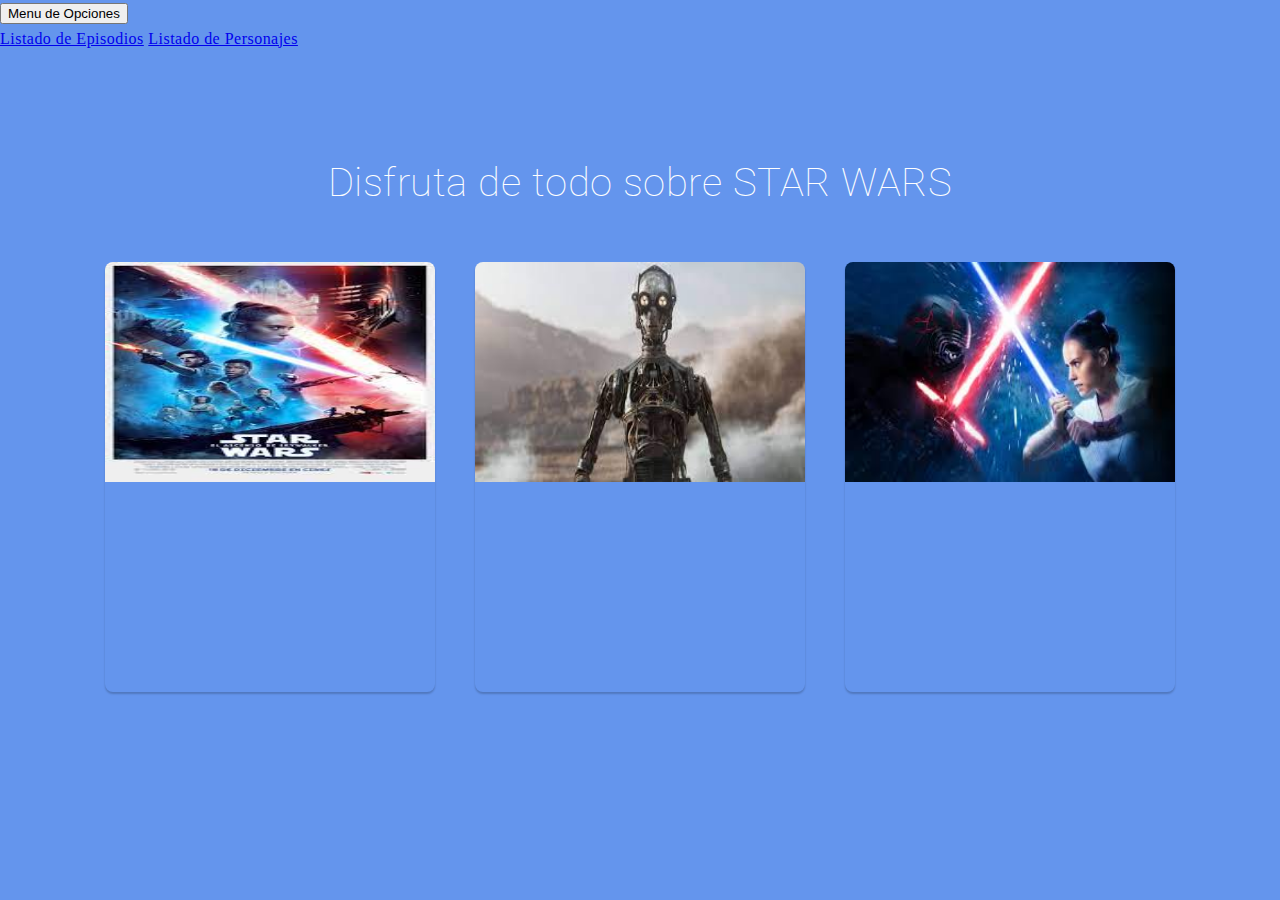
<file: index.html>
<!DOCTYPE html>
<html lang="en">
  <head>
    <meta charset="UTF-8" />
    <meta http-equiv="X-UA-Compatible" content="IE=edge" />
    <meta name="viewport" content="width=device-width, initial-scale=1.0" />
    <link
      rel="stylesheet"
      href="https://cdn.jsdelivr.net/npm/bootstrap@4.6.1/dist/css/bootstrap.min.css"
      integrity="sha384-zCbKRCUGaJDkqS1kPbPd7TveP5iyJE0EjAuZQTgFLD2ylzuqKfdKlfG/eSrtxUkn"
      crossorigin="anonymous"
    />
    <script
      src="https://cdn.jsdelivr.net/npm/jquery@3.5.1/dist/jquery.slim.min.js"
      integrity="sha384-DfXdz2htPH0lsSSs5nCTpuj/zy4C+OGpamoFVy38MVBnE+IbbVYUew+OrCXaRkfj"
      crossorigin="anonymous"
    ></script>
    <script
      src="https://cdn.jsdelivr.net/npm/popper.js@1.16.1/dist/umd/popper.min.js"
      integrity="sha384-9/reFTGAW83EW2RDu2S0VKaIzap3H66lZH81PoYlFhbGU+6BZp6G7niu735Sk7lN"
      crossorigin="anonymous"
    ></script>
    <script
      src="https://cdn.jsdelivr.net/npm/bootstrap@4.6.1/dist/js/bootstrap.min.js"
      integrity="sha384-VHvPCCyXqtD5DqJeNxl2dtTyhF78xXNXdkwX1CZeRusQfRKp+tA7hAShOK/B/fQ2"
      crossorigin="anonymous"
    ></script>
    <style>
      body {
        background-color: cornflowerblue;
        color: white;
        font-family: Tahoma;
      }
    </style>
    <link rel="stylesheet" href="estilos.css">
    <title>Document</title>
  </head>
  <body>
    <div class="btn-group">
      <button
        type="button"
        class="btn btn-warning"
        data-toggle="dropdown"
        aria-haspopup="true"
        aria-expanded="false"
      >
        Menu de Opciones
      </button>
      <div class="dropdown-menu dropdown-menu-right">
        <a class="btn" href="episodios.html" role="button"
          >Listado de Episodios</a
        >
        <a class="btn" href="personajes.html" role="button"
          >Listado de Personajes</a
        >
      </div>
    </div>
    <h1 class="title">Disfruta de todo sobre STAR WARS</h1>
    <div class="container">
      <div class="card">
        <img src="img/img1.jpg" alt="" />
        <h4>STAR WARS</h4>
        <p>
            Lorem ipsum dolor sit, amet consectetur adipisicing elit. Cum enim vel
            nobis ducimus eos eligendi ab quaerat laborum debitis nesciunt ipsa,
            tempora repellat impedit reprehenderit, corrupti ut quidem sunt fugit.
        </p>

      </div>
      <div class="card">
        <img src="img/img2.jpg" alt="" />
        <h4>ENTERATE DE TODO</h4>
        <p>
          Lorem ipsum dolor sit, amet consectetur adipisicing elit. Cum enim vel
          nobis ducimus eos eligendi ab quaerat laborum debitis nesciunt ipsa,
          tempora repellat impedit reprehenderit, corrupti ut quidem sunt fugit.
        </p>

      </div>
      <div class="card">
        <img src="img/img3.jpg" alt="" />
        <h4>LO QUE NO SABIAS</h4>
        <p>
          Lorem ipsum dolor sit, amet consectetur adipisicing elit. Cum enim vel
          nobis ducimus eos eligendi ab quaerat laborum debitis nesciunt ipsa,
          tempora repellat impedit reprehenderit, corrupti ut quidem sunt fugit.
        </p>

      </div>
    </div>
  </body>
</html>
</file>
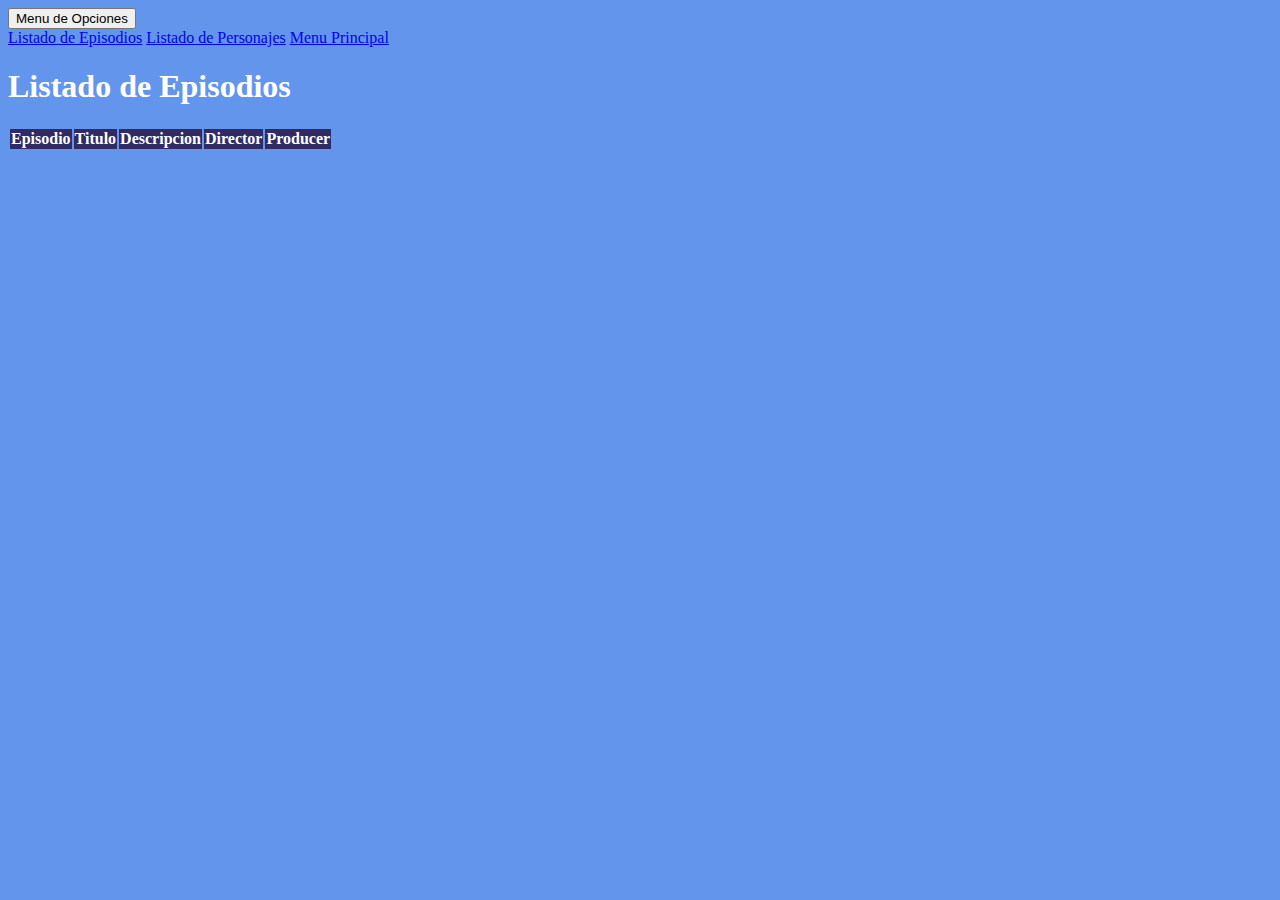
<file: episodios.html>
<!DOCTYPE html>
<html lang="en">
  <head>
    <meta charset="UTF-8" />
    <meta http-equiv="X-UA-Compatible" content="IE=edge" />
    <meta name="viewport" content="width=device-width, initial-scale=1.0" />
    <link
      rel="stylesheet"
      href="https://cdn.jsdelivr.net/npm/bootstrap@4.6.1/dist/css/bootstrap.min.css"
      integrity="sha384-zCbKRCUGaJDkqS1kPbPd7TveP5iyJE0EjAuZQTgFLD2ylzuqKfdKlfG/eSrtxUkn"
      crossorigin="anonymous"
    />
    <script
      src="https://cdn.jsdelivr.net/npm/jquery@3.5.1/dist/jquery.slim.min.js"
      integrity="sha384-DfXdz2htPH0lsSSs5nCTpuj/zy4C+OGpamoFVy38MVBnE+IbbVYUew+OrCXaRkfj"
      crossorigin="anonymous"
    ></script>
    <script
      src="https://cdn.jsdelivr.net/npm/popper.js@1.16.1/dist/umd/popper.min.js"
      integrity="sha384-9/reFTGAW83EW2RDu2S0VKaIzap3H66lZH81PoYlFhbGU+6BZp6G7niu735Sk7lN"
      crossorigin="anonymous"
    ></script>
    <script
      src="https://cdn.jsdelivr.net/npm/bootstrap@4.6.1/dist/js/bootstrap.min.js"
      integrity="sha384-VHvPCCyXqtD5DqJeNxl2dtTyhF78xXNXdkwX1CZeRusQfRKp+tA7hAShOK/B/fQ2"
      crossorigin="anonymous"
    ></script>

    <title>Document</title>
    <style>
      body {
        background-color: cornflowerblue;
        color: white;
        font-family: Tahoma;
      }
      table thead {
        background-color: #302b63;
        color: white;
      }
    </style>
  </head>
  <body>
    <div class="btn-group">
      <button type="button" class="btn btn-warning dropdown-toggle" data-toggle="dropdown" aria-haspopup="true" aria-expanded="false">
        Menu de Opciones
      </button>
      <div class="dropdown-menu dropdown-menu-right">
          <a class="btn" href="episodios.html" role="button">Listado de Episodios</a>
          <a class="btn" href="personajes.html" role="button">Listado de Personajes</a>
          <a class="btn" href="index.html" role="button">Menu Principal</a>
      </div>
    </div>
    
    <div class="container mt-4 shadow-lg p3 mb-5 bd-body rounded">
     <h1>Listado de Episodios</h1>
      <table class="table table-bordered table-striped" style="text-align: center;">
        <thead>
          <tr>
            <th>Episodio</th>
            <th>Titulo</th>
            <th>Descripcion</th>
            <th>Director</th>
            <th>Producer</th>
            
          </tr>
        </thead>
        <tbody id="data"></tbody>
      </table>
    </div>

    <script>
        //cargamos informacion general de la api en tabla
      const url = "https://swapi.dev/api/films/";
      
      
      fetch(url)
        .then((response) => response.json())
        .then((data) => mostrarData(data))
        .catch((error) => console.error());

      const mostrarData = (data) => {
        console.log(data);
        let body = "";
        for (const result of data.results) {
          body += `<tr>
            <td>Episodio Numero ${result.episode_id}</td>
            <td>${result.title}</td>
            <td>${result.opening_crawl}</td>
            <td>${result.director}</td>
            <td>${result.producer}</td></tr>`;
        }
        document.getElementById("data").innerHTML = body;
        //console.log(body);
      };
/* 
      let id = 0;
      const urlinf = `https://swapi.dev/api/people/{id}`;
      fetch(urlinf)
        .then((response) => response.json())
        .then((inf) => mostrarInfo(inf))
        .catch((error) => console.error());

        
       
        const mostrarInfo = (inf) =>{
            let informacion = "";
            console.log(inf);

            
            let informacion = "";
            informacion += `Nombre: ${inf.name}`
            document.getElementById("info").innerHTML = informacion;
            
        }
        */


    </script>
  </body>
</html>
</file>
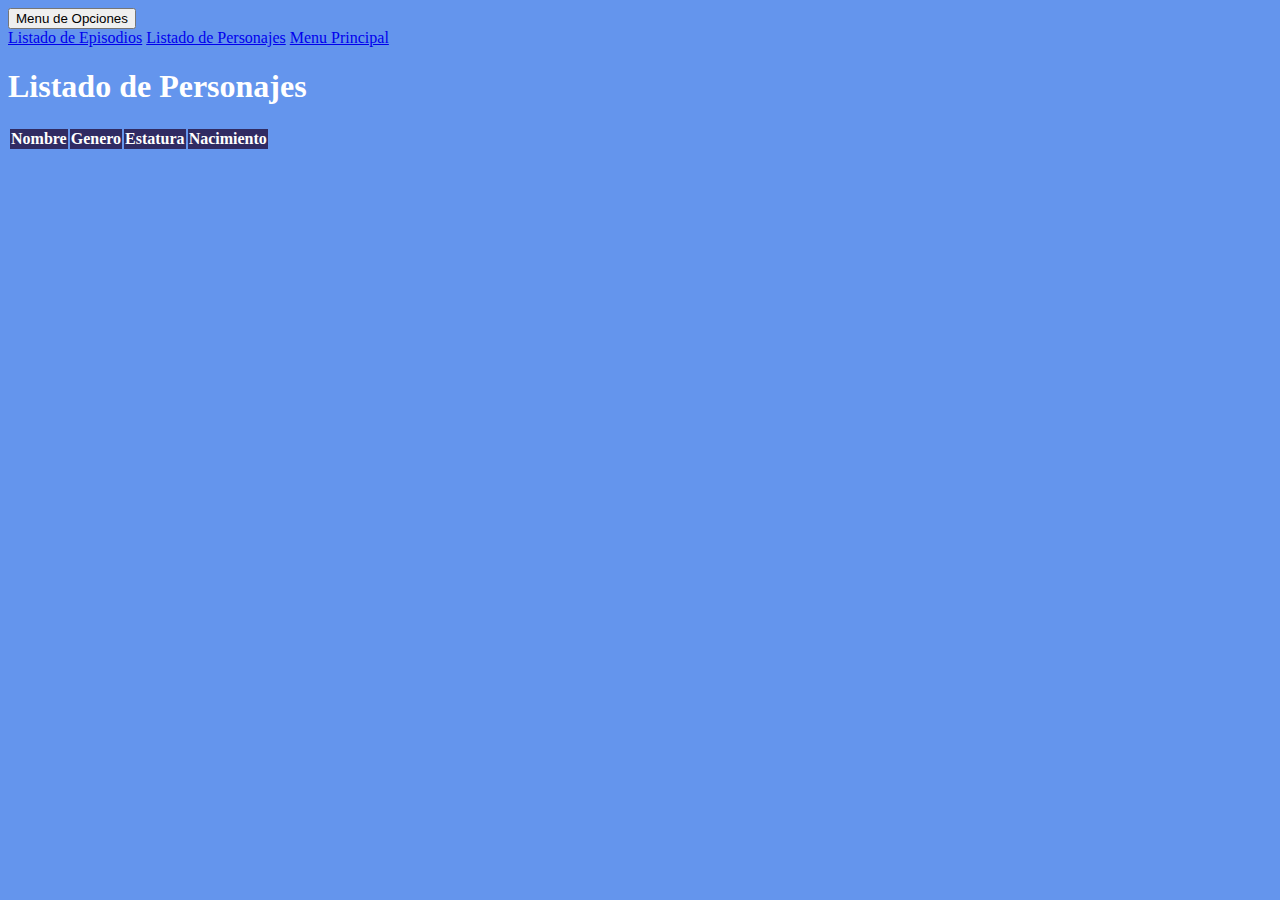
<file: personajes.html>
<!DOCTYPE html>
<html lang="en">
  <head>
    <meta charset="UTF-8" />
    <meta http-equiv="X-UA-Compatible" content="IE=edge" />
    <meta name="viewport" content="width=device-width, initial-scale=1.0" />
    <link
      rel="stylesheet"
      href="https://cdn.jsdelivr.net/npm/bootstrap@4.6.1/dist/css/bootstrap.min.css"
      integrity="sha384-zCbKRCUGaJDkqS1kPbPd7TveP5iyJE0EjAuZQTgFLD2ylzuqKfdKlfG/eSrtxUkn"
      crossorigin="anonymous"
    />
    <script
      src="https://cdn.jsdelivr.net/npm/jquery@3.5.1/dist/jquery.slim.min.js"
      integrity="sha384-DfXdz2htPH0lsSSs5nCTpuj/zy4C+OGpamoFVy38MVBnE+IbbVYUew+OrCXaRkfj"
      crossorigin="anonymous"
    ></script>
    <script
      src="https://cdn.jsdelivr.net/npm/popper.js@1.16.1/dist/umd/popper.min.js"
      integrity="sha384-9/reFTGAW83EW2RDu2S0VKaIzap3H66lZH81PoYlFhbGU+6BZp6G7niu735Sk7lN"
      crossorigin="anonymous"
    ></script>
    <script
      src="https://cdn.jsdelivr.net/npm/bootstrap@4.6.1/dist/js/bootstrap.min.js"
      integrity="sha384-VHvPCCyXqtD5DqJeNxl2dtTyhF78xXNXdkwX1CZeRusQfRKp+tA7hAShOK/B/fQ2"
      crossorigin="anonymous"
    ></script>

    <title>Document</title>

    <style>
      body {
        background-color: cornflowerblue;
        color: white;
        font-family: Tahoma;
      }
      table thead {
        background-color: #302b63;
        color: white;
      }
    </style>
  </head>
  <body>
    <div class="btn-group">
        <button type="button" class="btn btn-warning dropdown-toggle" data-toggle="dropdown" aria-haspopup="true" aria-expanded="false">
          Menu de Opciones
        </button>
        <div class="dropdown-menu dropdown-menu-right">
            <a class="btn" href="episodios.html" role="button">Listado de Episodios</a>
            <a class="btn" href="personajes.html" role="button">Listado de Personajes</a>
            <a class="btn" href="index.html" role="button">Menu Principal</a>
        </div>
      </div>
    <div class="container mt-4 shadow-lg p3 mb-5 bd-body rounded">
        <h1>Listado de Personajes</h1>
        <table class="table table-bordered table-striped" style="text-align: center;">
          <thead>
            <tr>
              <th>Nombre</th>
              <th>Genero</th>
              <th>Estatura</th>
              <th>Nacimiento</th>
              <!--<th>Peliculas</th>-->
            </tr>
          </thead>
          <tbody id="data"></tbody>
        </table>
      </div>

      <script>
           //cargamos informacion general de la api en tabla
      const url = "https://swapi.dev/api/people/";
      //const filmsurl = "https://swapi.dev/api/films/";
      
      
      fetch(url)
        .then((response) => response.json())
        .then((data) => mostrarData(data))
        .catch((error) => console.error());

      /*fetch(filmsurl)
        .then((response) => response.json())
        .then((data) => cargarPeliculas(data))
        .catch((error) => console.error());*/

      const mostrarData = (data) => {
        console.log(data);
        let body = "";
        for (const result of data.results) {
          body += `<tr>
            <td>${result.name}</td>
            <td>${result.gender}</td>
            <td>${result.height} centímetros</td>
            <td>${result.birth_year}</td>           
            </tr>`;
        }
        document.getElementById("data").innerHTML = body;
        //console.log(body);        
      };

      /*
      const cargarPeliculas = (data) => {
          console.log(data)
          let body ="";
          
          for (const film in data.results) {
              if(film.episode_id === 1){
                body += `<tr><td>${film.name}</td></tr>`;
              }
          }
          document.getElementById("data").innerHTML = body;
          console.log(body);  
      }*/

      </script>
  </body>
</html>
</file>
<file: estilos.css>
@import url('https://fonts.googleapis.com/css?family=Open+Sans|Roboto');

body {
    background-color: cornflowerblue;
    color: white;
    font-family: Tahoma;
    width: 100%;
    height: 100%;
    letter-spacing: 0.03em;
    line-height: 1.6;

  }
  html,body{
      margin:0;
      padding: 0;
  }
  table thead {
    background-color: #302b63;
    color: white;
  }
  .title{
      text-align: center;
      font-size: 40px;
      color: white;
      margin-top: 100px;
      font-weight: 100;
      font-family: 'Roboto',sans-serif;
  }
.container{
    width: 100%;
    max-width: 1200px;
    height: 430px;
    display: flex;
    flex-wrap: wrap;
    justify-content: center;
    margin: auto;
}

.container .card{
    width: 330px;
    height: 430px;
    border-radius: 8px;
    box-shadow: 0 2px 2px rgba(0,0,0,0.2);
    overflow: hidden;
    margin: 20px;
    text-align: center;
    transition: all 0.25s;
}

.container .card:hover{
    transform: translateY(-15px);
    box-shadow: 0 12px 16px rgba(0, 0,0, 0.2);
}

.container .card img{
    width: 330px;
    height: 220px;
}

.container .card h4{
    font-weight: 600;
}

.container .card p{
    padding: 0 1rem;
    font-size: 16px;
    font-weight: 300;
}

.container .card a{
    font-weight: 500;
    text-decoration: none;
    color: #3498db;
}

h4, p{
    color: cornflowerblue;
}
</file>
